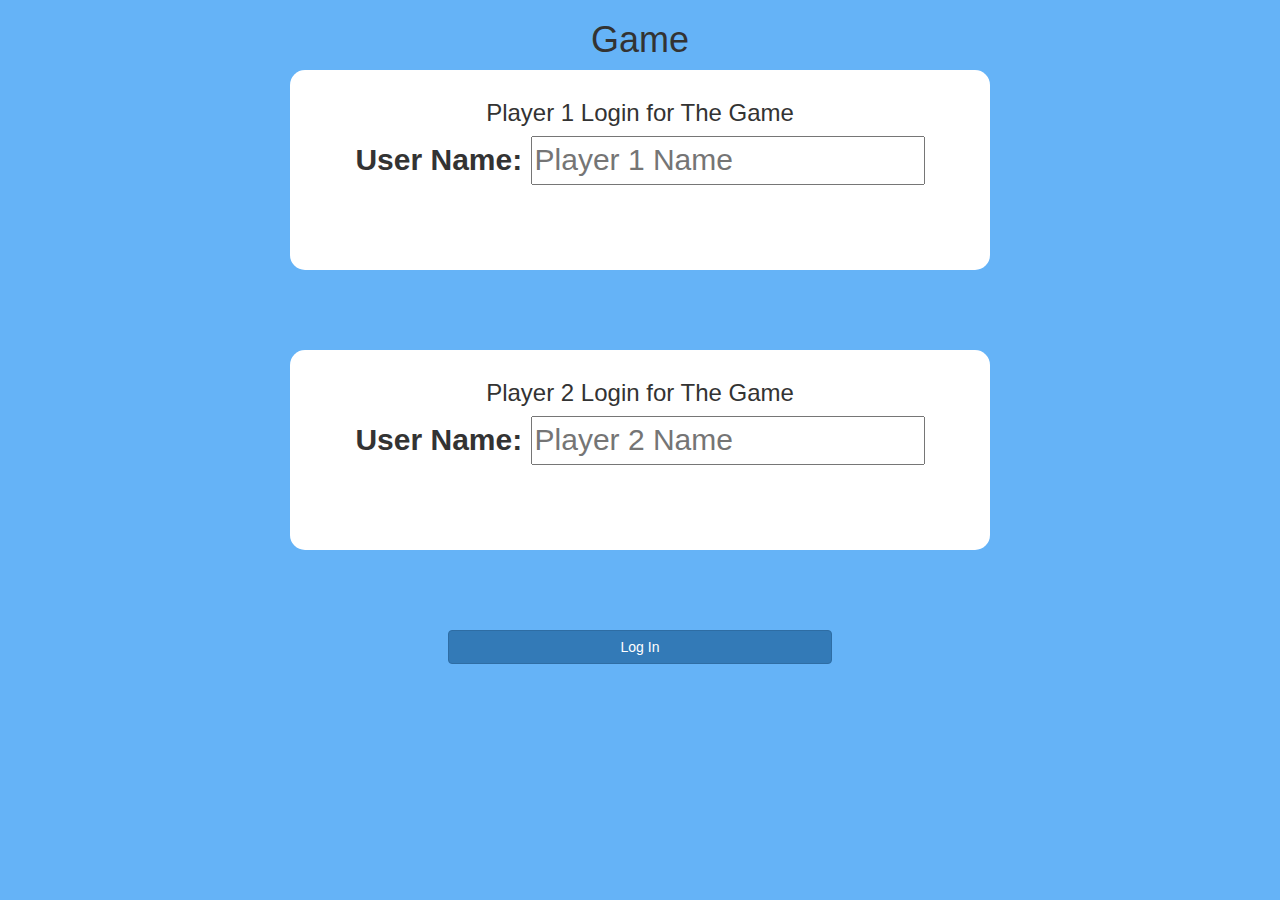
<file: index.html>
<!DOCTYPE html>
<html>
<head>
	<title>Math Quiz</title>

<meta name="viewport" content="width=device-width, initial-scale=1">
<link rel="stylesheet" href="https://maxcdn.bootstrapcdn.com/bootstrap/3.4.0/css/bootstrap.min.css">
<script src="https://ajax.googleapis.com/ajax/libs/jquery/3.4.1/jquery.min.js"></script>
<script src="https://maxcdn.bootstrapcdn.com/bootstrap/3.4.0/js/bootstrap.min.js"></script>

<link rel="stylesheet" type="text/css" href="quiz_game.css">

<script src="quiz_game_login.js"></script>
</head>
<body>
	<center>
		<h1> Game </h1>
	<div class = "col-lg-4 col-sm-8 col-xs-11 login_div1">
		<h3> Player 1 Login for The Game</h3>
		<label> User Name:</label>
		<input type="text" id="player1_name_input" class="form_control" placeholder="Player 1 Name">
		<br>
	</div>

	<div class = "col-lg-4 col-sm-8 col-xs-11 login_div2">
		<h3> Player 2 Login for The Game</h3>
		<label> User Name:</label>
		<input type="text" id="player2_name_input" class="form_control" placeholder="Player 2 Name">
		<br>
	</div>
	 <button style="width:30%" class="btn btn-primary" onclick="addUser()">Log In</button>
	</center>
</body>
</html>
</file>
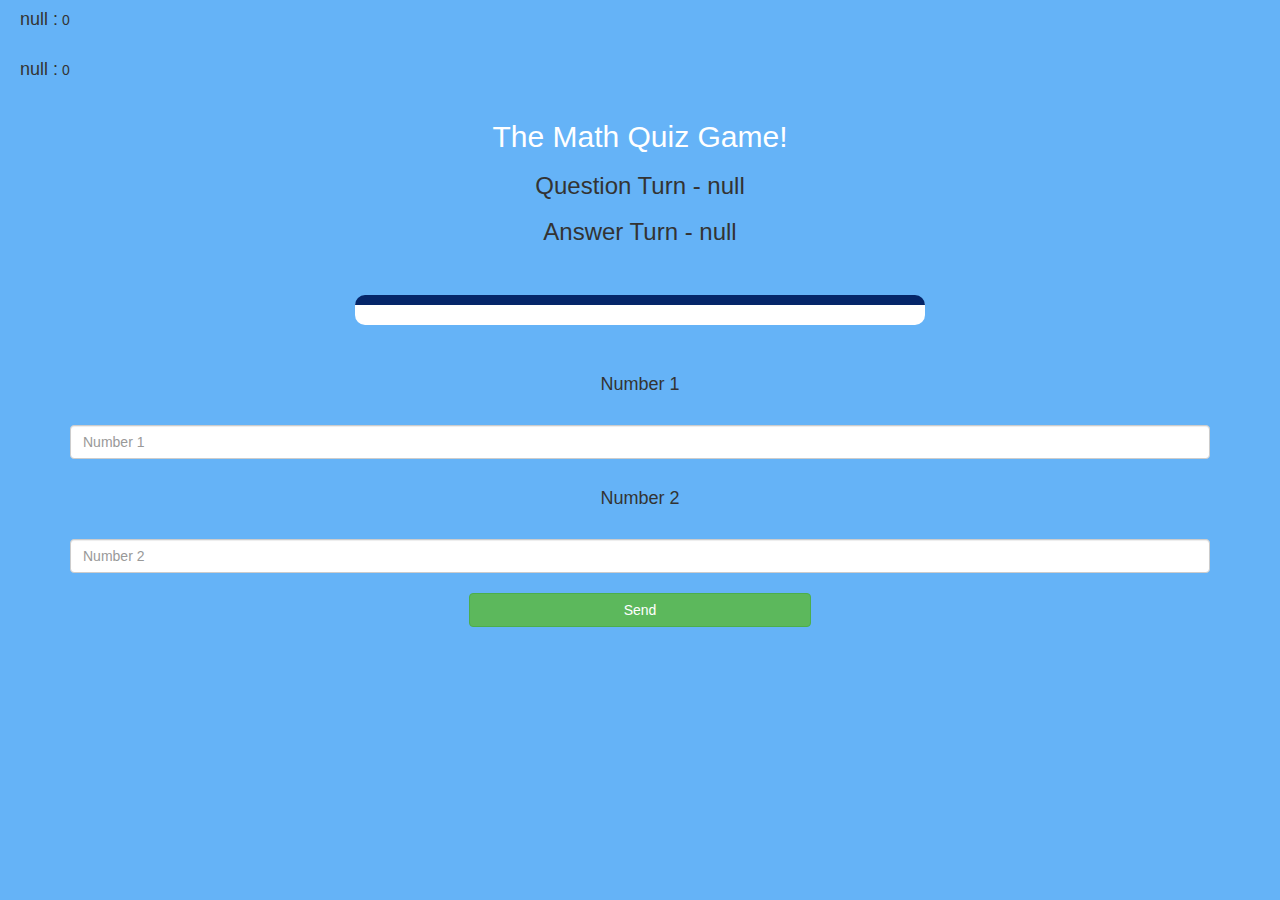
<file: game_page.html>
<!DOCTYPE html>
<html>
<head>
	<title>Math Quiz</title>

<meta name="viewport" content="width=device-width, initial-scale=1">
<link rel="stylesheet" href="https://maxcdn.bootstrapcdn.com/bootstrap/3.4.0/css/bootstrap.min.css">
<script src="https://ajax.googleapis.com/ajax/libs/jquery/3.4.1/jquery.min.js"></script>
<script src="https://maxcdn.bootstrapcdn.com/bootstrap/3.4.0/js/bootstrap.min.js"></script>

<link rel="stylesheet" type="text/css" href="quiz_game.css">
</head>
<body>

	<h4 id="player1_name"></h4> <span id="player1_score"></span>
	<br>
	<h4 id="player2_name"></h4> <span id="player2_score"></span>

<div class="container">
	<center>
		<h2 style="color: white;">The Math Quiz Game!</h2>
		<h3 id="player_question"></h3>
		<h3 id="player_answer"></h3>
		<br>
		<br>
		<div id="output" class="col-lg-6"></div>
		<br>
		<br>
		<h4>Number 1</h4>
		<br>
		<input type="text" class="form-control" id="number_1" placeholder="Number 1">
		<br>
		<h4>Number 2</h4>
		<br>
		</b>
		</label>
		<input type="text"class="form-control" id="number_2" placeholder="Number 2">
		<br>
		<button onlick="send()" class="btn btn-success" style="width: 30%;">Send</button>

	</center>
</div>

<script src="game_page.js"></script>
</body>
</html>
</file>
<file: quiz_game.css>
body
{
	background: #65b3f7;
}

	.login_div1 , .login_div2
	{
		background: white;
		padding: 10px;
		float: none;
		height: 200px;
		border-radius: 15px;
		margin-bottom: 80px;
		font-size: 30px;
		width: 700px;
	}






#player1_name , #player2_name
{
	display: inline-block;
	margin-left: 20px;
	margin-bottom: 20px;
}
#word
{
	width: 60%;
}
#word_display
{
	letter-spacing: 5px;
}
#output
{
background: white;
border-radius: 10px;
border-top: 10px solid #052669;
padding: 10px;
float: none;
text-align: left;
}
</file>
